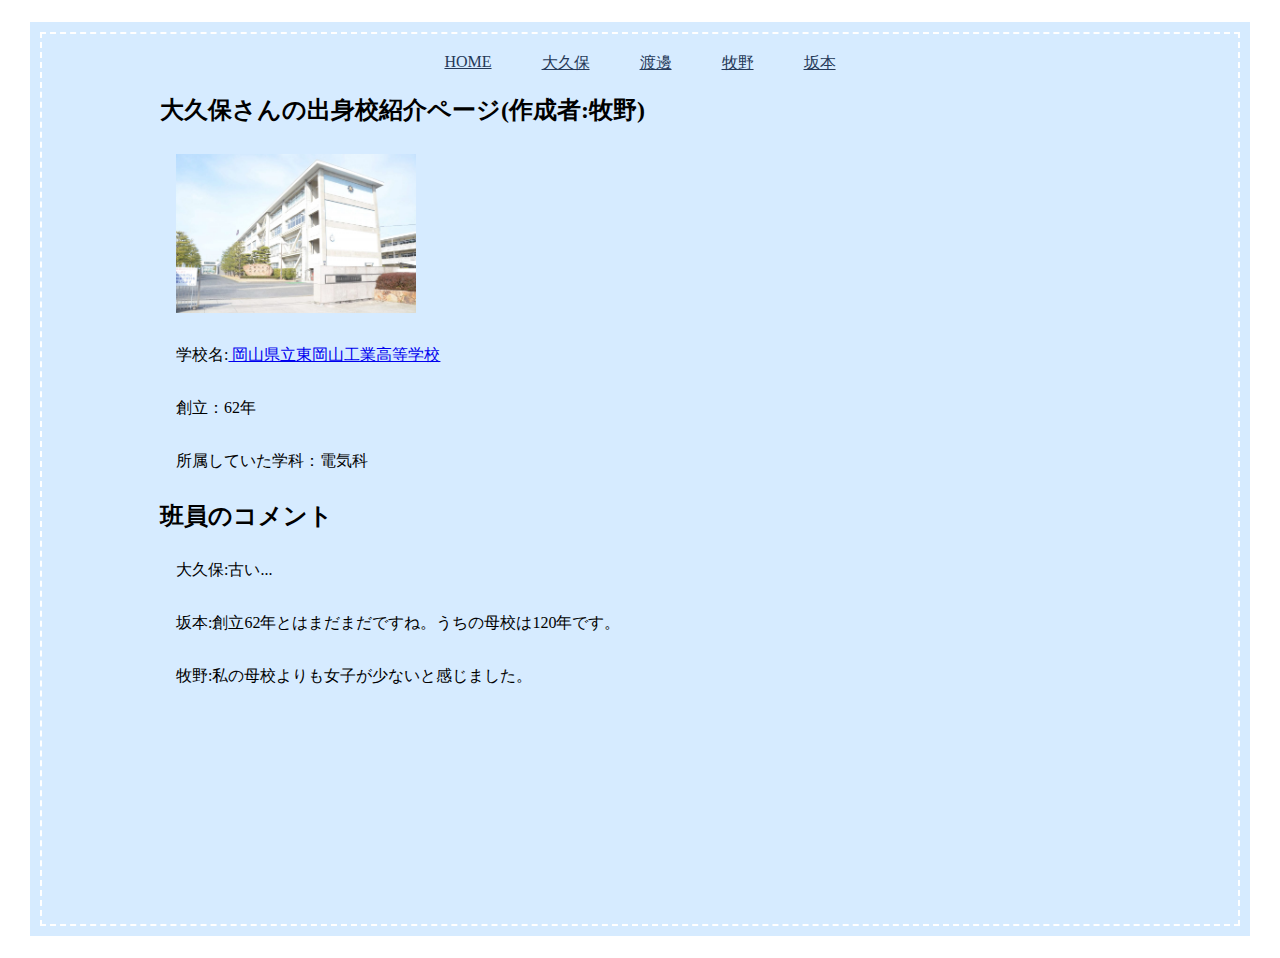
<file: school_higashiokayamaHighSchool.html>
<!DOCTYPE html1>
<html>
<head>
    <meta charset="UTF-8">
    <meta name="viewport" content="width=device-width, initial-scale=1">
    <title>出身校紹介ページ</title>
    <link rel="stylesheet"  >
 
    <style>
        .div{
            width: 960;
            margin: 0 auto;
        }
        /*背景*/
        .box1{
            padding: 0.2em 0.5em;
            margin: 2em 2em;
            background: #d6ebff;
            box-shadow: 0px 0px 0px 10px #d6ebff;
            border: dashed 2px white;
            width: auto;
            min-height:100%;
        }
        .box1 p {
            margin: 0; 
            padding: 0;
        }
        /*写真*/
        .img {
            width: 15em;
            object-fit: cover;

        }
        
        .box2{
            padding: 0.5em 1em;
            margin: 1em 0;
        }
        .box2 p {
            margin: 0; 
            padding: 0;
        }
        .di{
            padding: 0.5em 1em;
            margin: 1em 0;
        }

        /*ナビ*/
        .nav ul{
            padding: 0;
            list-style-type: none;
            display: flex;
            justify-content: center;
            gap: 50px;
            width: auto;
        }
        .nav a:link{
            color: #253958;
        }
        .nav a:visited{
            color: #253958;
        }
        .nav a:hover{
            text-decoration: none;
        }
        .nav a:active{
            text-decoration: none;
        }
        /*時計*/
        .clock{
            color: #daf6ff;
            text-shadow: 0 0 20px #0e25f2;
            font-size: 50px;
            text-align: center; 
        }

    </style>
    <script>
        function set2fig(num) {
            // 2桁に調整
            var ret;
            if( num < 10 ) { ret = "0" + num; }
            else { ret = num; }
            return ret;
        }
        function showClock2() {
            var nowTime = new Date();
            var nowHour = set2fig( nowTime.getHours() );
            var nowMin  = set2fig( nowTime.getMinutes() );
            var nowSec  = set2fig( nowTime.getSeconds() );
            var msg = nowHour + ":" + nowMin + ":" + nowSec;
            document.getElementById("RealtimeClockArea2").innerHTML = msg;
        }
        setInterval('showClock2()',1000);
    </script> 
</head>

<body>
    <!--ヘッダー-->
    <header>

    </header>
    <!--ヘッダーここまで-->
    <!--メイン-->
    <main class="box1">
        <p class="clock" id="RealtimeClockArea2"></p>
        <nav class="nav">
            <ul>
            <li><a href="index.html">HOME</a></li>
            <li><a href="school_higashiokayamaHighSchool.html">大久保</a></li>
            <li><a href="school_sojaHighschool.html">渡邊</a></li>
            <li><a href="school_minamihighschool.html">牧野</a></li>
            <li><a href="school_kasasyouHighSchool.html">坂本</a></li>
            </ul>
        </nav>
        <div class="div">
        <h2>大久保さんの出身校紹介ページ(作成者:牧野)</h2>
        <td>
            <tr>
            <div class="di"><img class="img" src="images/higashiokayama.jpg" alt="higashiokayama" ></div>
            </tr>
        </td>
        <div class="box2">
            <p>学校名:<a href="https://www.toko.okayama-c.ed.jp/wp/"> 岡山県立東岡山工業高等学校</a></p>
        </div>
        <div class="box2">
            <p>創立：62年</p>
        </div>
        <div class="box2">
            <p>所属していた学科：電気科</p>
        </div>
        <h2>班員のコメント</h2>
        <div class="box2">
            <p>大久保:古い...</p>
        </div>
        <div class="box2">
            <p>坂本:創立62年とはまだまだですね。うちの母校は120年です。</p>
        </div>
        <div class="box2">
            <p>牧野:私の母校よりも女子が少ないと感じました。</p>
        </div>
        </div>
    </main>
    <!--メインここまで-->
    <!--フッター-->
    <footer>
        
    </footer>
    <!--フッターここまで-->
</body>
</html>
</file>
